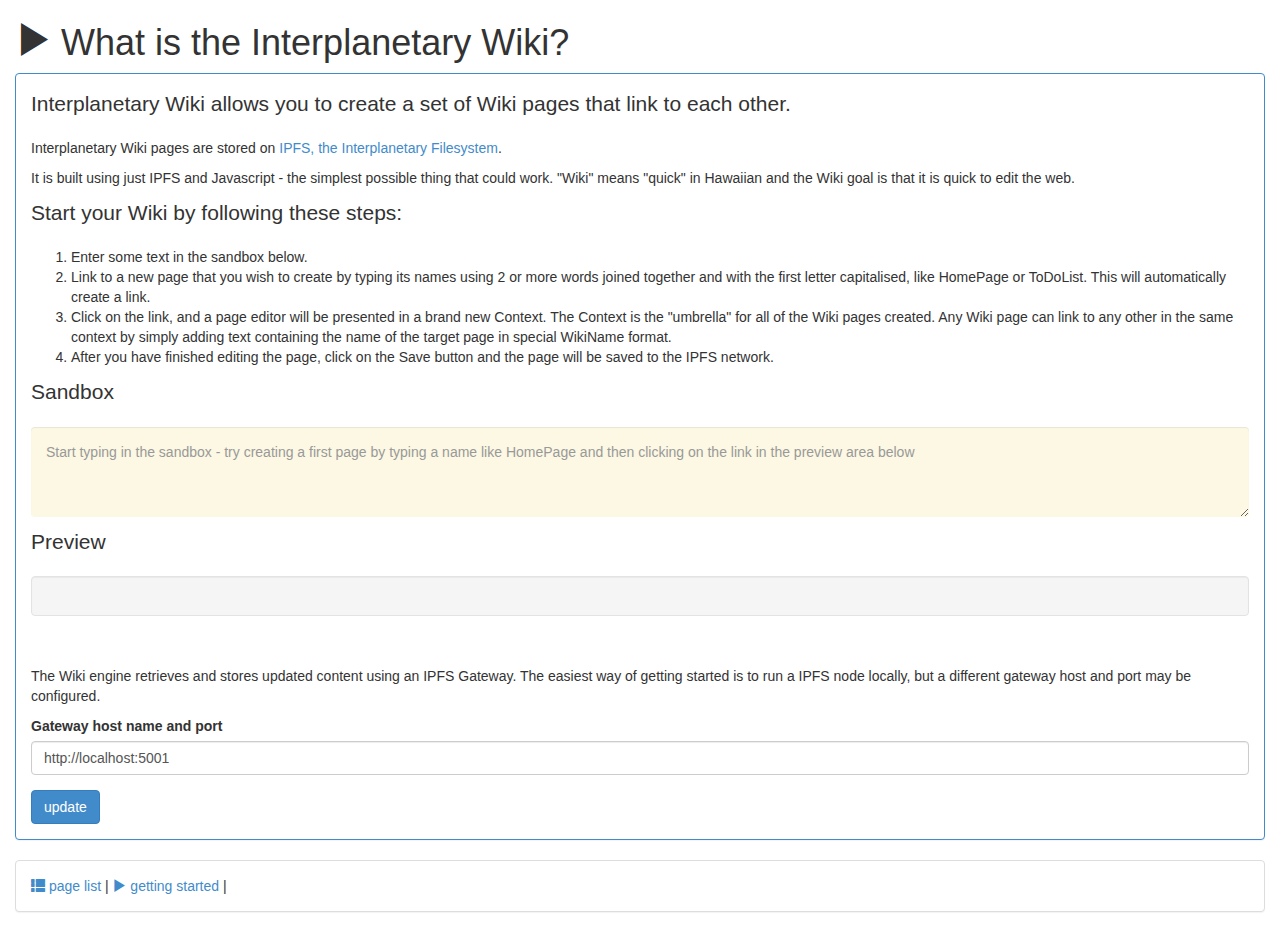
<file: index.html>
<!DOCTYPE html>
<html ng-app="app">
<head>
	<link rel="stylesheet" href="css/bootstrap.min.css" rel="stylesheet" media="screen">
	<meta name="viewport" content="width=device-width, initial-scale=1.0">
	<title>Interplanetary Wiki</title>
</head>
<body role="document" ng-controller="ApplicationCtrl as app">
	<div class="container-fluid">
		<div ng-view></div>
		<div class="panel panel-default">
			<div class="panel-body">
				<div>
					<a href="#/contxt/"><span class="glyphicon glyphicon-th-list" /></span> page list</a> |
					<a href="#/"><span class="glyphicon glyphicon-play" /></span> getting started</a> |
				</div>
			</div>
		</div>
	</div>
</body>
<script src="lib/angular.min.js"></script>
<script src="lib/angular-sanitize.min.js"></script>
<script src="lib/angular-resource.min.js"></script>
<script src="lib/angular-route.min.js"></script>
<script src="js/app.js"></script>
<script src="js/filter.js"></script>
<script src="js/resource.js"></script>
<script src="js/storage.js"></script>
<script src="js/context.js"></script>
<script src="js/item.js"></script>
</html>
</file>
